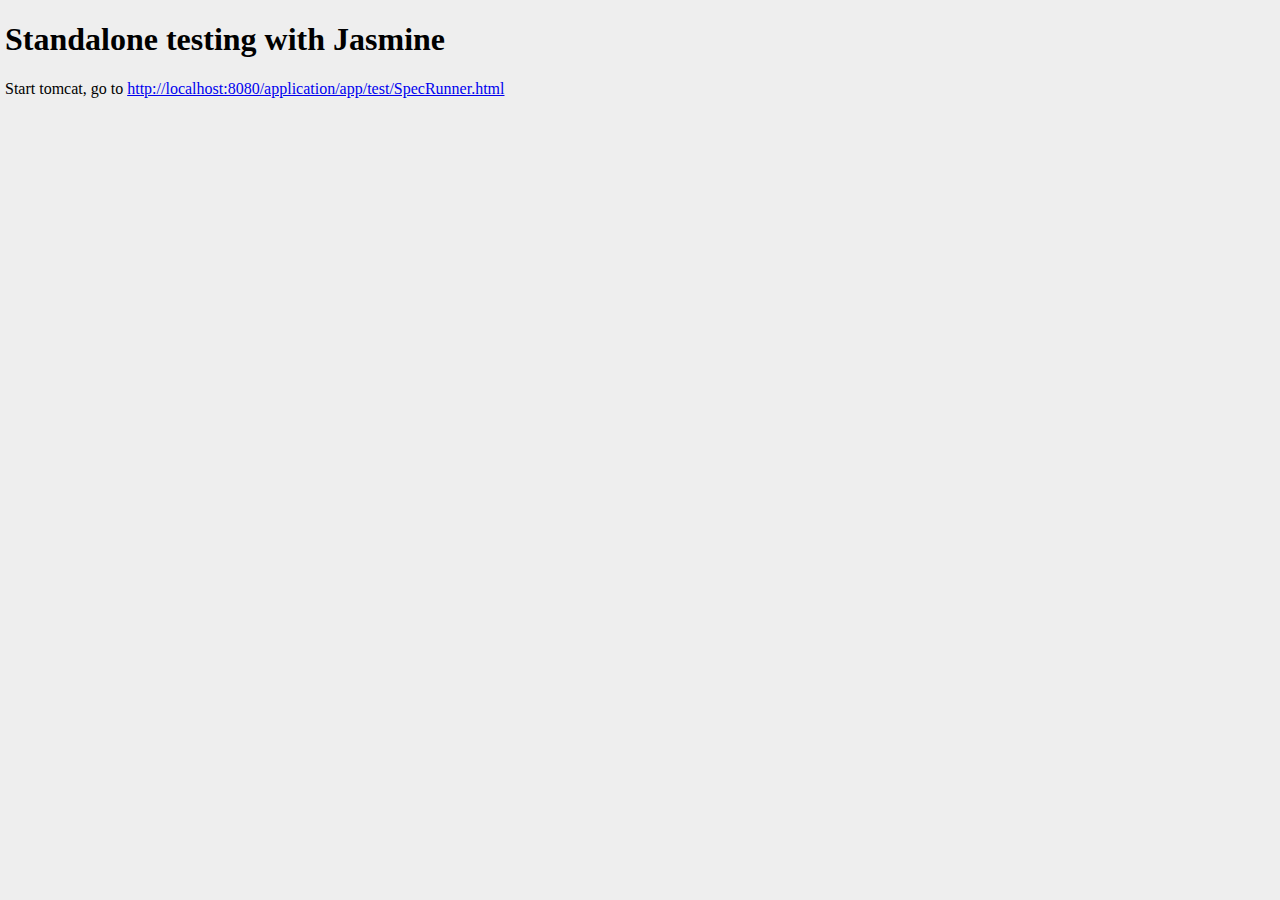
<file: test/SpecRunner.html>
<!DOCTYPE HTML PUBLIC "-//W3C//DTD HTML 4.01 Transitional//EN"
  "http://www.w3.org/TR/html4/loose.dtd">
<html>
<head>
  <title>Jasmine Spec Runner</title>

  <link rel="shortcut icon" type="image/png" href="lib/jasmine_favicon.png">
  <link rel="stylesheet" type="text/css" href="lib/jasmine.css">
  <script type="text/javascript" src="../scripts/vendor/jquery.min.js"></script>
  <script type="text/javascript" src="lib/jasmine.js"></script>
  <script type="text/javascript" src="lib/jasmine-html.js"></script>
  <script type="text/javascript" src="lib/jasmine-jquery.js"></script>
<!--   When using jstd and the jasmine adapter you will need to include jasmine-jquery.js after your jasmine-jstd-adapter files, otherwise jasmine-jquery matchers will not be available when tests are executed. Check out this issue for a thorough configuration example too. -->
  <script type="text/javascript" src="lib/sinon-1.3.1.js"></script>
  <script type="text/javascript" src="lib/jasmine-sinon.js"></script>

  <!-- load source and specs using require, use testr for stubbing dependencies -->
  <script src="../scripts/vendor/require/require.js" data-main="testConfig.js"></script>
  <script src="lib/testr.js"></script>
  		
  <script type="text/javascript">
	window.onload = function () {
  		var jasmineEnv = jasmine.getEnv();
    	jasmineEnv.updateInterval = 1000;

	    var htmlReporter = new jasmine.HtmlReporter();
    	jasmineEnv.addReporter(htmlReporter);

        jasmineEnv.specFilter = function(spec) {
          return htmlReporter.specFilter(spec);
        };

        testr.config({
          root: '../',
//        baseUrl: 'scripts',
//           specUrl: 'specs',
          ignore :['jquery', 'underscore', 'backbone']
	    });

        // load app and specs
// 	    testr.run('testConfig.js', function() {
	      // kick off the test framework 
          jasmineEnv.execute();
//         });
  	};
  
  </script>

</head>

<body>
	<h1>Standalone testing with Jasmine</h1>
	<p>Start tomcat, go to <a href="http://localhost:8080/application/app/spec/SpecRunner.html">http://localhost:8080/application/app/test/SpecRunner.html</a></p>
</body>
</html>
</file>
<file: test/lib/jasmine.css>
body { background-color: #eeeeee; padding: 0; margin: 5px; overflow-y: scroll; }

#HTMLReporter { font-size: 11px; font-family: Monaco, "Lucida Console", monospace; line-height: 14px; color: #333333; }
#HTMLReporter a { text-decoration: none; }
#HTMLReporter a:hover { text-decoration: underline; }
#HTMLReporter p, #HTMLReporter h1, #HTMLReporter h2, #HTMLReporter h3, #HTMLReporter h4, #HTMLReporter h5, #HTMLReporter h6 { margin: 0; line-height: 14px; }
#HTMLReporter .banner, #HTMLReporter .symbolSummary, #HTMLReporter .summary, #HTMLReporter .resultMessage, #HTMLReporter .specDetail .description, #HTMLReporter .alert .bar, #HTMLReporter .stackTrace { padding-left: 9px; padding-right: 9px; }
#HTMLReporter #jasmine_content { position: fixed; right: 100%; }
#HTMLReporter .version { color: #aaaaaa; }
#HTMLReporter .banner { margin-top: 14px; }
#HTMLReporter .duration { color: #aaaaaa; float: right; }
#HTMLReporter .symbolSummary { overflow: hidden; *zoom: 1; margin: 14px 0; }
#HTMLReporter .symbolSummary li { display: block; float: left; height: 7px; width: 14px; margin-bottom: 7px; font-size: 16px; }
#HTMLReporter .symbolSummary li.passed { font-size: 14px; }
#HTMLReporter .symbolSummary li.passed:before { color: #5e7d00; content: "\02022"; }
#HTMLReporter .symbolSummary li.failed { line-height: 9px; }
#HTMLReporter .symbolSummary li.failed:before { color: #b03911; content: "x"; font-weight: bold; margin-left: -1px; }
#HTMLReporter .symbolSummary li.skipped { font-size: 14px; }
#HTMLReporter .symbolSummary li.skipped:before { color: #bababa; content: "\02022"; }
#HTMLReporter .symbolSummary li.pending { line-height: 11px; }
#HTMLReporter .symbolSummary li.pending:before { color: #aaaaaa; content: "-"; }
#HTMLReporter .bar { line-height: 28px; font-size: 14px; display: block; color: #eee; }
#HTMLReporter .runningAlert { background-color: #666666; }
#HTMLReporter .skippedAlert { background-color: #aaaaaa; }
#HTMLReporter .skippedAlert:first-child { background-color: #333333; }
#HTMLReporter .skippedAlert:hover { text-decoration: none; color: white; text-decoration: underline; }
#HTMLReporter .passingAlert { background-color: #a6b779; }
#HTMLReporter .passingAlert:first-child { background-color: #5e7d00; }
#HTMLReporter .failingAlert { background-color: #cf867e; }
#HTMLReporter .failingAlert:first-child { background-color: #b03911; }
#HTMLReporter .results { margin-top: 14px; }
#HTMLReporter #details { display: none; }
#HTMLReporter .resultsMenu, #HTMLReporter .resultsMenu a { background-color: #fff; color: #333333; }
#HTMLReporter.showDetails .summaryMenuItem { font-weight: normal; text-decoration: inherit; }
#HTMLReporter.showDetails .summaryMenuItem:hover { text-decoration: underline; }
#HTMLReporter.showDetails .detailsMenuItem { font-weight: bold; text-decoration: underline; }
#HTMLReporter.showDetails .summary { display: none; }
#HTMLReporter.showDetails #details { display: block; }
#HTMLReporter .summaryMenuItem { font-weight: bold; text-decoration: underline; }
#HTMLReporter .summary { margin-top: 14px; }
#HTMLReporter .summary .suite .suite, #HTMLReporter .summary .specSummary { margin-left: 14px; }
#HTMLReporter .summary .specSummary.passed a { color: #5e7d00; }
#HTMLReporter .summary .specSummary.failed a { color: #b03911; }
#HTMLReporter .description + .suite { margin-top: 0; }
#HTMLReporter .suite { margin-top: 14px; }
#HTMLReporter .suite a { color: #333333; }
#HTMLReporter #details .specDetail { margin-bottom: 28px; }
#HTMLReporter #details .specDetail .description { display: block; color: white; background-color: #b03911; }
#HTMLReporter .resultMessage { padding-top: 14px; color: #333333; }
#HTMLReporter .resultMessage span.result { display: block; }
#HTMLReporter .stackTrace { margin: 5px 0 0 0; max-height: 224px; overflow: auto; line-height: 18px; color: #666666; border: 1px solid #ddd; background: white; white-space: pre; }

#TrivialReporter { padding: 8px 13px; position: absolute; top: 0; bottom: 0; left: 0; right: 0; overflow-y: scroll; background-color: white; font-family: "Helvetica Neue Light", "Lucida Grande", "Calibri", "Arial", sans-serif; /*.resultMessage {*/ /*white-space: pre;*/ /*}*/ }
#TrivialReporter a:visited, #TrivialReporter a { color: #303; }
#TrivialReporter a:hover, #TrivialReporter a:active { color: blue; }
#TrivialReporter .run_spec { float: right; padding-right: 5px; font-size: .8em; text-decoration: none; }
#TrivialReporter .banner { color: #303; background-color: #fef; padding: 5px; }
#TrivialReporter .logo { float: left; font-size: 1.1em; padding-left: 5px; }
#TrivialReporter .logo .version { font-size: .6em; padding-left: 1em; }
#TrivialReporter .runner.running { background-color: yellow; }
#TrivialReporter .options { text-align: right; font-size: .8em; }
#TrivialReporter .suite { border: 1px outset gray; margin: 5px 0; padding-left: 1em; }
#TrivialReporter .suite .suite { margin: 5px; }
#TrivialReporter .suite.passed { background-color: #dfd; }
#TrivialReporter .suite.failed { background-color: #fdd; }
#TrivialReporter .spec { margin: 5px; padding-left: 1em; clear: both; }
#TrivialReporter .spec.failed, #TrivialReporter .spec.passed, #TrivialReporter .spec.skipped { padding-bottom: 5px; border: 1px solid gray; }
#TrivialReporter .spec.failed { background-color: #fbb; border-color: red; }
#TrivialReporter .spec.passed { background-color: #bfb; border-color: green; }
#TrivialReporter .spec.skipped { background-color: #bbb; }
#TrivialReporter .messages { border-left: 1px dashed gray; padding-left: 1em; padding-right: 1em; }
#TrivialReporter .passed { background-color: #cfc; display: none; }
#TrivialReporter .failed { background-color: #fbb; }
#TrivialReporter .skipped { color: #777; background-color: #eee; display: none; }
#TrivialReporter .resultMessage span.result { display: block; line-height: 2em; color: black; }
#TrivialReporter .resultMessage .mismatch { color: black; }
#TrivialReporter .stackTrace { white-space: pre; font-size: .8em; margin-left: 10px; max-height: 5em; overflow: auto; border: 1px inset red; padding: 1em; background: #eef; }
#TrivialReporter .finished-at { padding-left: 1em; font-size: .6em; }
#TrivialReporter.show-passed .passed, #TrivialReporter.show-skipped .skipped { display: block; }
#TrivialReporter #jasmine_content { position: fixed; right: 100%; }
#TrivialReporter .runner { border: 1px solid gray; display: block; margin: 5px 0; padding: 2px 0 2px 10px; }
</file>
